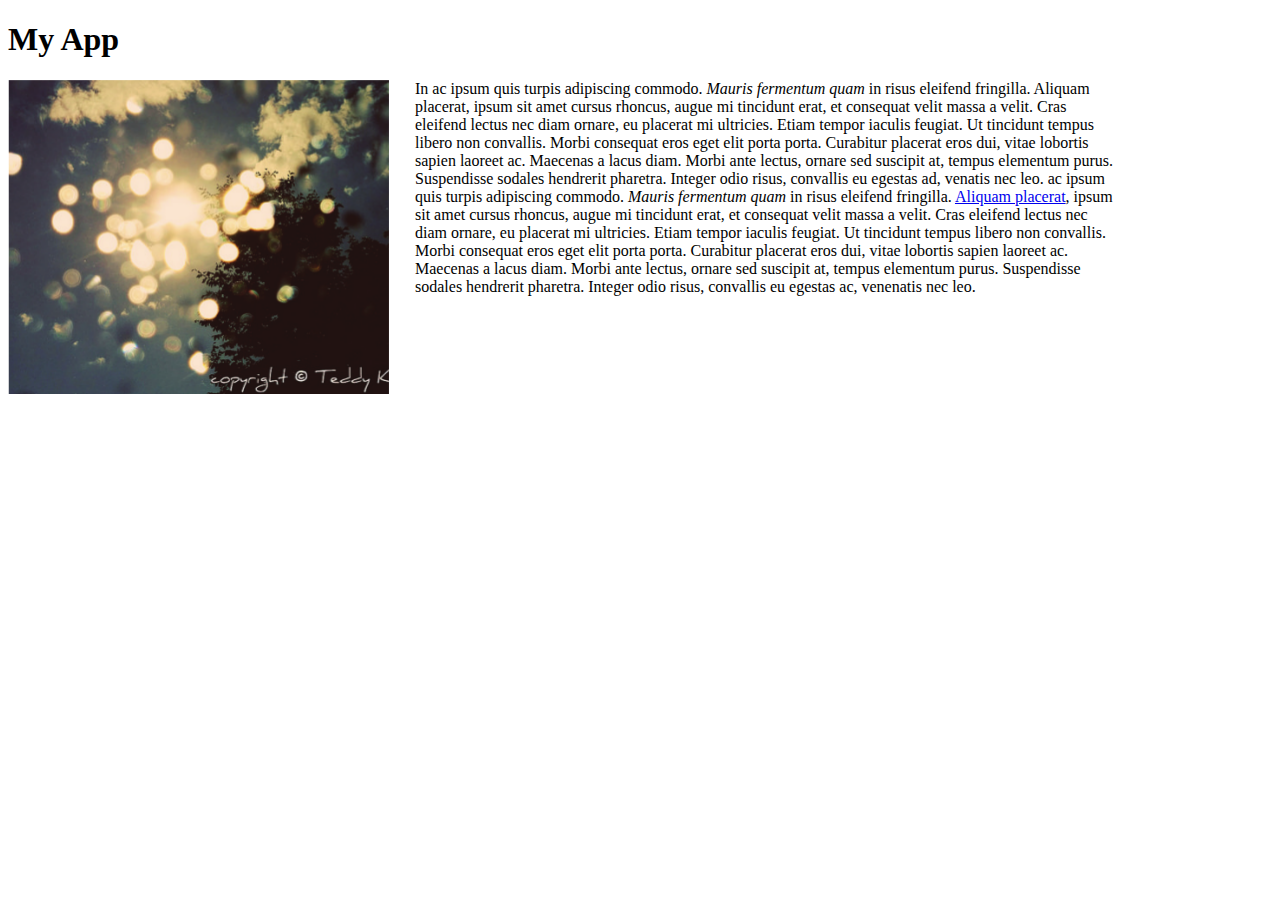
<file: Intro-to-HTML-and-CSS/FirstApp/index.html>
<!DOCTYPE html>
<html lang="en">
<head>
    <title>My app</title>
    <link rel="stylesheet" type="text/css" href="style.css">
</head>
<body>
    <h1 class="title">My App</h1>
    <div class="app">
        <div class="screenshot"><img src="images/app.png" alt="This is a screenshot"></div>
        <div class="description">In ac ipsum quis turpis adipiscing commodo. <em>Mauris fermentum quam</em> in risus eleifend fringilla. Aliquam placerat, ipsum sit amet cursus rhoncus, augue mi tincidunt erat, et consequat velit massa a velit. Cras eleifend lectus nec diam ornare, eu placerat mi ultricies. Etiam tempor iaculis feugiat. Ut tincidunt tempus libero non convallis. Morbi consequat eros eget elit porta porta. Curabitur placerat eros dui, vitae lobortis sapien laoreet ac. Maecenas a lacus diam. Morbi ante lectus, ornare sed suscipit at, tempus elementum purus. Suspendisse sodales hendrerit pharetra. Integer odio risus, convallis eu egestas ad, venatis nec leo. ac ipsum quis turpis adipiscing commodo. <em>Mauris fermentum quam</em> in risus eleifend fringilla. <a href="#">Aliquam placerat</a>, ipsum sit amet cursus rhoncus, augue mi tincidunt erat, et consequat velit massa a velit. Cras eleifend lectus nec diam ornare, eu placerat mi ultricies. Etiam tempor iaculis feugiat. Ut tincidunt tempus libero non convallis. Morbi consequat eros eget elit porta porta. Curabitur placerat eros dui, vitae lobortis sapien laoreet ac. Maecenas a lacus diam. Morbi ante lectus, ornare sed suscipit at, tempus elementum purus. Suspendisse sodales hendrerit pharetra. Integer odio risus, convallis eu egestas ac, venenatis nec leo.
        </div>
    </div>
</body>
</html>
</file>
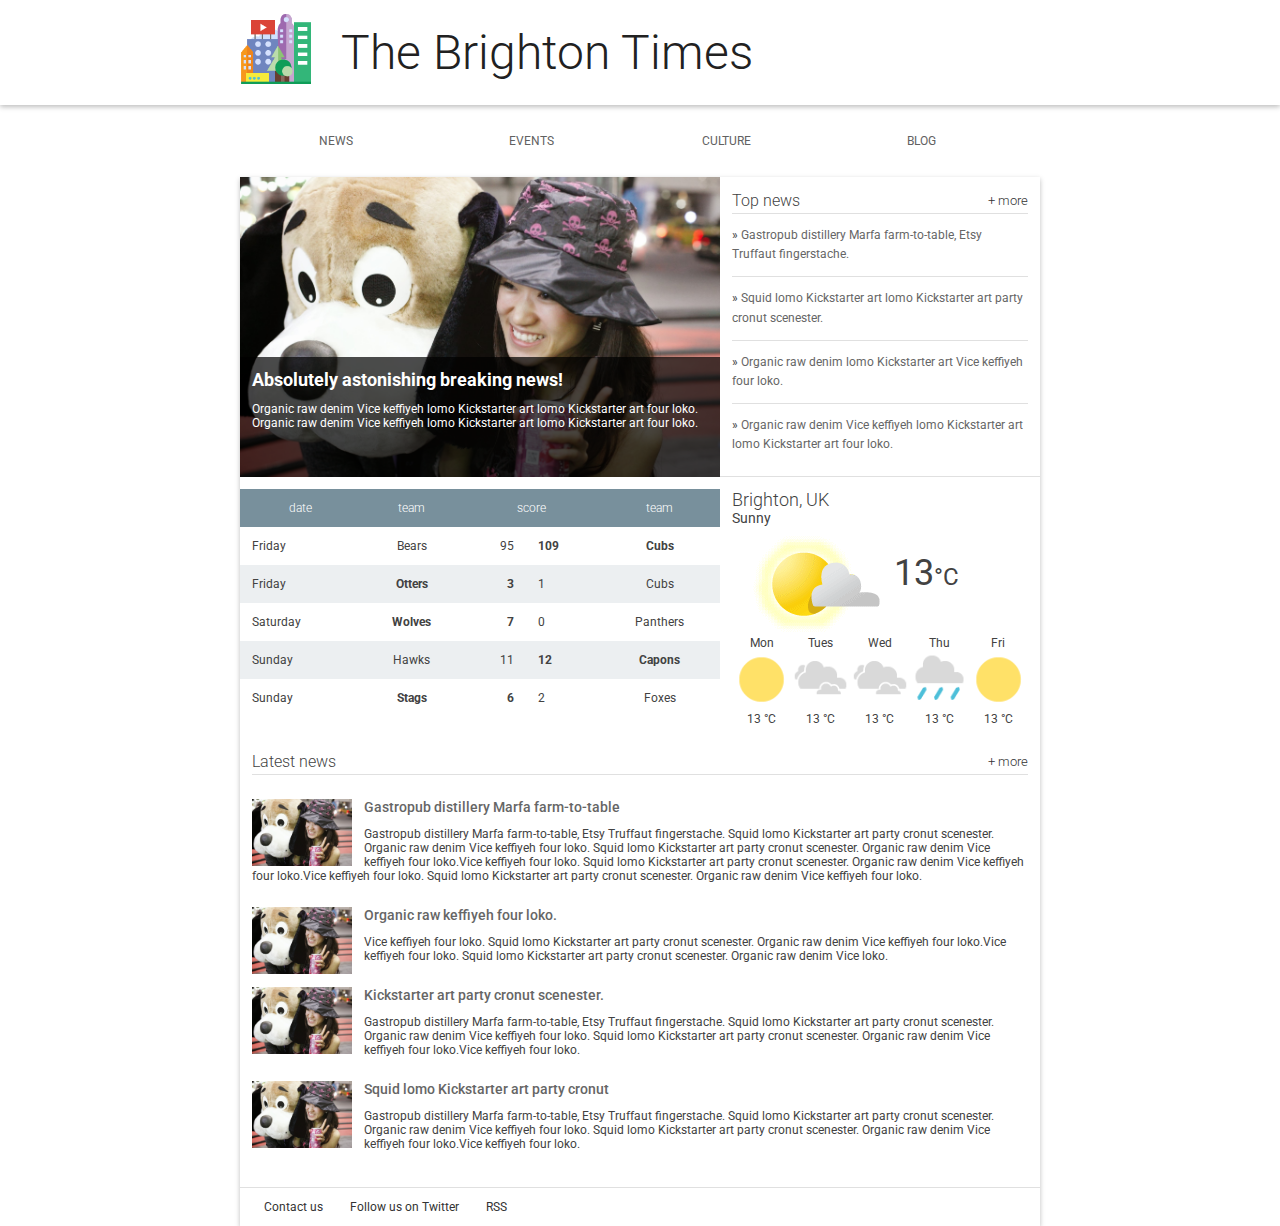
<file: Responsive-Web-Design-Fundamentals/The-Brighton-Times/index.html>
<!doctype html>
<html lang="en">
  <head>
    <meta charset="utf-8">
    <meta http-equiv="X-UA-Compatible" content="IE=edge">
    <title>Brighton Times</title>
    <link href="https://fonts.googleapis.com/css?family=Roboto:300,400,500" rel="stylesheet" type="text/css">
    <link rel="stylesheet" type="text/css" href="main.css">
  </head>
  <body>

    <header class="header">
      <div class="header__inner">
        <img class="header__logo" src="images/city.png" alt="iconic view of a cityscape">
        <h1 class="header__title">
          The Brighton Times
        </h1>
      </div>
    </header>

    <nav id="drawer" class="nav">
      <ul class="nav__list">
        <li class="nav__item"><a href="#">News</a></li>
        <li class="nav__item"><a href="#">Events</a></li>
        <li class="nav__item"><a href="#">Culture</a></li>
        <li class="nav__item"><a href="#">Blog</a></li>
      </ul>
    </nav>

    <main>
      <section class="content">
        <section class="hero">
          <article class="description">
            <h2>Absolutely astonishing breaking news!</h2>
            <p>Organic raw denim Vice keffiyeh lomo Kickstarter art lomo Kickstarter art four loko. Organic raw denim Vice keffiyeh lomo Kickstarter art lomo Kickstarter art four loko.</p>
          </article>
        </section>

        <section class="news top-news">
          <h2 class="news__title">Top news <a href="#" class="news__more">+ more</a></h2>
          <ul>
            <li class="top-news__item">
              <a href="#">Gastropub distillery Marfa farm-to-table, Etsy Truffaut fingerstache.</a>
            </li>
            <li class="top-news__item">
              <a href="#">Squid lomo Kickstarter art lomo Kickstarter art party cronut scenester.</a>
            </li>
            <li class="top-news__item">
              <a href="#">Organic raw denim lomo Kickstarter art Vice keffiyeh four loko.</a>
            </li>
            <li class="top-news__item">
              <a href="#">Organic raw denim Vice keffiyeh lomo Kickstarter art lomo Kickstarter art four loko.</a>
            </li>
          </ul>
        </section>

        <section class="scores">
          <table class="scores__table">
            <thead>
              <tr>
                <th>date</th>
                <th>team</th>
                <th colspan="2">score</th>
                <th>team</th>
              </tr>
            </thead>
            <tbody>
              <tr>
                <td>Friday</td>
                <td>Bears</td>
                <td>95</td>
                <td class="winner">109</td>
                <td class="winner">Cubs</td>
              </tr>
              <tr>
                <td>Friday</td>
                <td class="winner">Otters</td>
                <td class="winner">3</td>
                <td>1</td>
                <td>Cubs</td>
              </tr>
              <tr>
                <td>Saturday</td>
                <td class="winner">Wolves</td>
                <td class="winner">7</td>
                <td>0</td>
                <td>Panthers</td>
              </tr>
              <tr>
                <td>Sunday</td>
                <td>Hawks</td>
                <td>11</td>
                <td class="winner">12</td>
                <td class="winner">Capons</td>
              </tr>
              <tr>
                <td>Sunday</td>
                <td class="winner">Stags</td>
                <td class="winner">6</td>
                <td>2</td>
                <td>Foxes</td>
              </tr>
              
            </tbody>
          </table>
        </section>

        <section class="weather">
          <span class="weather__location">Brighton, UK</span>
          <span class="weather__desc">Sunny</span>
          <span class="weather__today">
          <img class="weather__today__image" src="images/weather.png" alt="icon of a partially sunny day"><span class="weather__today__temp">13</span><span class="weather__today__deg">&deg;C</span>
          </span>
          <ul class="weather__next">
            <li class="weather__next__item">
              <span>Mon</span>
              <img class="weather__next__image" src="images/sunny.png" alt="icon of a sunny day">
              <span>13 &deg;C</span>
            </li><li class="weather__next__item">
              <span>Tues</span>
              <img class="weather__next__image" src="images/cloudy.png" alt="icon of a cloudy day">
              <span>13 &deg;C</span>
            </li><li class="weather__next__item">
              <span>Wed</span>
              <img class="weather__next__image" src="images/cloudy.png" alt="icon of a cloudy day">
              <span>13 &deg;C</span>
            </li><li class="weather__next__item">
              <span>Thu</span>
              <img class="weather__next__image" src="images/rain.png" alt="icon of a rainy day">
              <span>13 &deg;C</span>
            </li><li class="weather__next__item">
              <span>Fri</span>
              <img class="weather__next__image" src="images/sunny.png" alt="icon of a sunny day">
              <span>13 &deg;C</span>
            </li>
          </ul>
        </section>

        <section class="news recent-news">
          <h2 class="news__title">Latest news <a href="#" class="news__more">+ more</a></h2>
          <ul>
            <li class="snippet">
              <img class="snippet__thumbnail" src="images/dog.jpg" alt="picture of a girl with a large, stuffed dog toy">
              <h3 class="snippet__title"><a href="#">Gastropub distillery Marfa farm-to-table</a></h3>
              <p>Gastropub distillery Marfa farm-to-table, Etsy Truffaut fingerstache.
              Squid lomo Kickstarter art party cronut scenester. Organic raw denim Vice keffiyeh four loko. Squid lomo Kickstarter art party cronut scenester. Organic raw denim Vice keffiyeh four loko.Vice keffiyeh four loko. Squid lomo Kickstarter art party cronut scenester. Organic raw denim Vice keffiyeh four loko.Vice keffiyeh four loko. Squid lomo Kickstarter art party cronut scenester. Organic raw denim Vice keffiyeh four loko.
              </p>
            </li>
            <li class="snippet">
              <img class="snippet__thumbnail" src="images/dog.jpg" alt="picture of a girl with a large, stuffed dog toy">
              <h3 class="snippet__title"><a href="#">Organic raw keffiyeh four loko.</a></h3>
              <p>Vice keffiyeh four loko. Squid lomo Kickstarter art party cronut scenester. Organic raw denim Vice keffiyeh four loko.Vice keffiyeh four loko. Squid lomo Kickstarter art party cronut scenester. Organic raw denim Vice loko.
              </p>
            </li>
            <li class="snippet">
              <img class="snippet__thumbnail" src="images/dog.jpg" alt="picture of a girl with a large, stuffed dog toy">
              <h3 class="snippet__title"><a href="#">Kickstarter art party cronut scenester.</a></h3>
              <p>Gastropub distillery Marfa farm-to-table, Etsy Truffaut fingerstache.
              Squid lomo Kickstarter art party cronut scenester. Organic raw denim Vice keffiyeh four loko. Squid lomo Kickstarter art party cronut scenester. Organic raw denim Vice keffiyeh four loko.Vice keffiyeh four loko.
              </p>
            </li>
            <li class="snippet">
              <img class="snippet__thumbnail" src="images/dog.jpg" alt="picture of a girl with a large, stuffed dog toy">
              <h3 class="snippet__title"><a href="#">Squid lomo Kickstarter art party cronut </a></h3>
              <p>Gastropub distillery Marfa farm-to-table, Etsy Truffaut fingerstache.
              Squid lomo Kickstarter art party cronut scenester. Organic raw denim Vice keffiyeh four loko. Squid lomo Kickstarter art party cronut scenester. Organic raw denim Vice keffiyeh four loko.Vice keffiyeh four loko.
              </p>
            </li>
          </ul>
        </section>
      </section>
      <footer>
        <ul>
          <li><a href="#">Contact us</a></li>
          <li><a href="#">Follow us on Twitter</a></li>
          <li><a href="#">RSS</a></li>
        </ul>
      </footer>
    </main>
  </body>
</html>
</file>
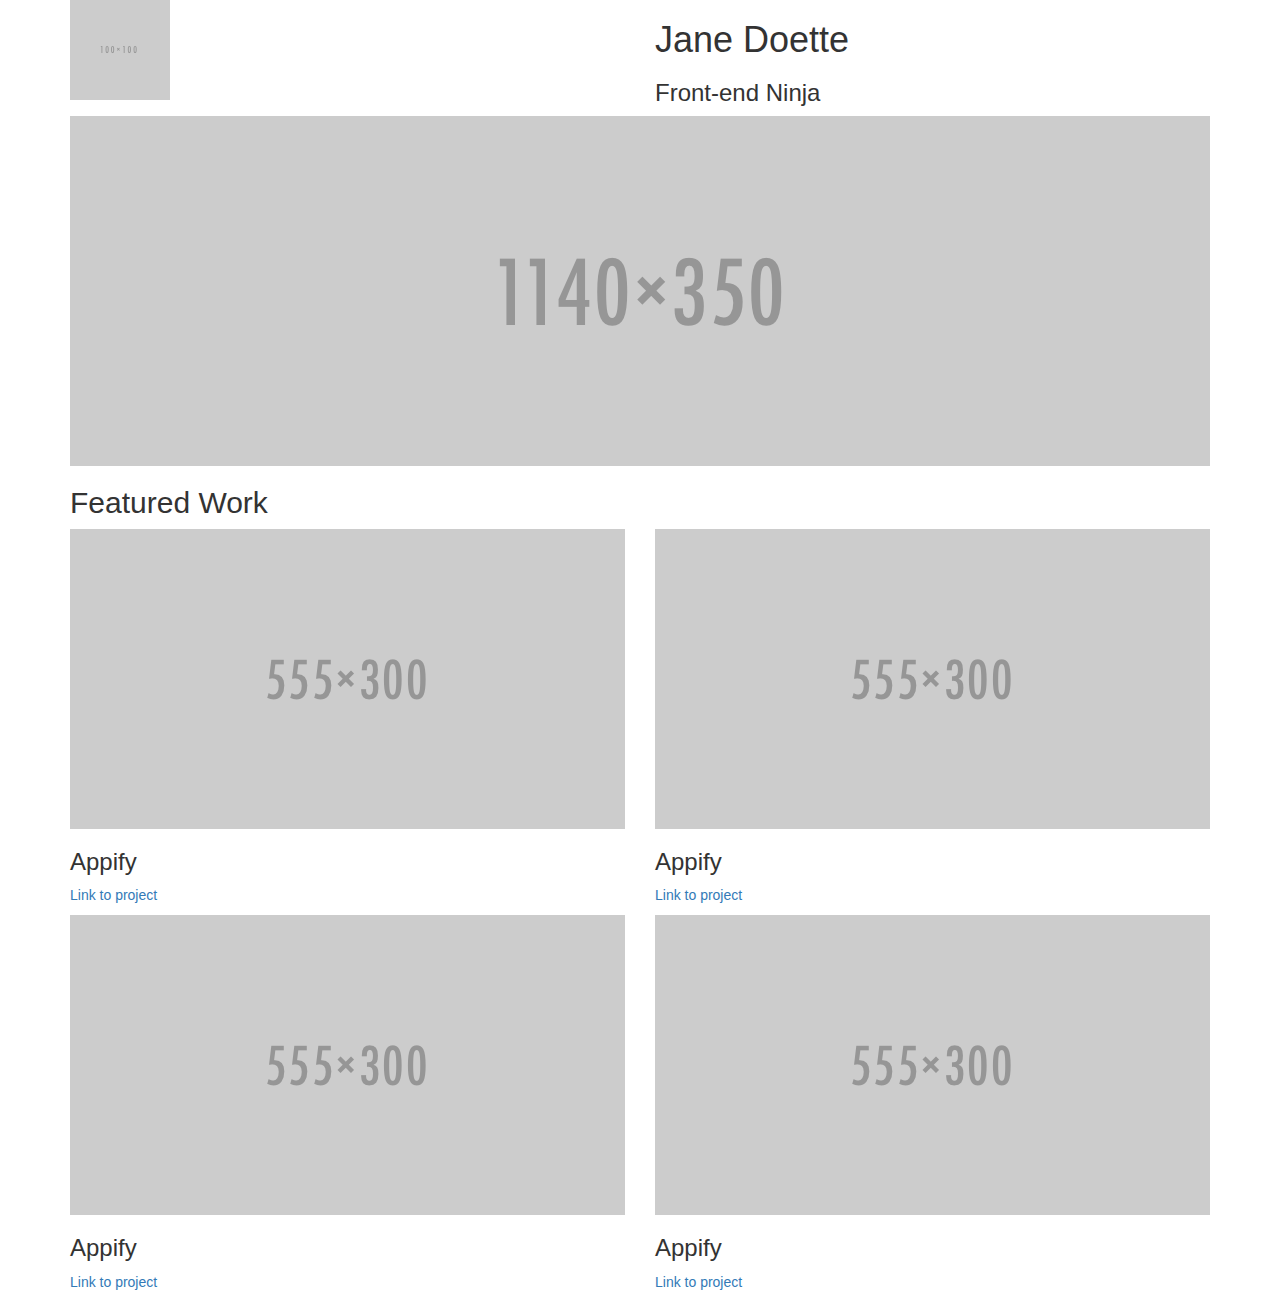
<file: Intro-to-HTML-and-CSS/Introduction_Portfolio/bootstrap-prestructure.htm>
<!DOCTYPE html>
<!-- saved from url=(0097)https://storage.googleapis.com/supplemental_media/udacityu/2730818600/bootstrap-prestructure.html -->
<html>
  <head>
    <meta http-equiv="Content-Type" content="text/html; charset=windows-1252">
    <link rel="stylesheet" href="css/bootstrap.min.css">
    <script type="text/javascript" src="js/jquery-3.2.1.min.js"></script>
    <script type="text/javascript" src="js/bootstrap.min.js"></script>
  </head>
  <body>
    <div class="container">
      <div class="row">
        <div class="col-md-6"><img src="./bootstrap-prestructure_files/100x100"></div>
        <div class="col-md-6">
          <h1>Jane Doette</h1>
          <h3>Front-end Ninja</h3>
        </div>
      </div>
      <div class="row">
          <div class="col-md-12">
            <img class="img-responsive" class="img-responsive"src="./bootstrap-prestructure_files/1140x350">
          </div>
      </div>
      <div class="row">
        <div class="col-md-12">
          <h2>Featured Work</h2>
        </div>
      </div>
      <div class="row">
        <div class="col-md-6">
          <img class="img-responsive" src="./bootstrap-prestructure_files/555x300" data-toggle="modal" data-target="#project1">
          <h3>Appify</h3>
          <p><a href="http://github.com/">Link to project</a></p>
        </div>
        <div class="col-md-6">
          <img class="img-responsive" src="./bootstrap-prestructure_files/555x300" data-toggle="modal" data-target="#project2">
          <h3>Appify</h3>
          <p><a href="http://github.com/">Link to project</a></p>
        </div>
      </div>
      <div class="row">
        <div class="col-md-6">
          <img class="img-responsive" src="./bootstrap-prestructure_files/555x300" data-toggle="modal" data-target="#project3">
          <h3>Appify</h3>
          <p><a href="http://github.com/">Link to project</a></p>
        </div>
        <div class="col-md-6">
          <img class="img-responsive" src="./bootstrap-prestructure_files/555x300" data-toggle="modal" data-target="#project4">
          <h3>Appify</h3>
          <p><a href="http://github.com/">Link to project</a></p>
        </div>
      </div>
    </div>

<!-- Modal -->
    <div class="modal fade" id="project1" tabindex="-1" role="dialog" aria-labelledby="myModalLabel" aria-hidden="true">
        <div class="modal-dialog">
            <div class="modal-content">
                <div class="modal-header">
                    <h4 class="modal-title" id="myModalLabel">Favorite App Page</h4>
                </div>
                <div class="modal-body">
                    <img class="img-responsive" src="./bootstrap-prestructure_files/555x300">
                    This was my first project in this class. I learned a lot about HTML and CSS.
                </div>
                <div class="modal-footer">
                    <button type="button" class="btn btn-default" data-dismiss="modal">Close</button>
                </div>
            </div>
        </div>
    </div>

</body></html>
</file>
<file: Intro-to-HTML-and-CSS/FirstApp/style.css>
* {
    //outline : 1px solid red !important;
}

* {
    -webkit-box-sizing: border-box;
    -moz-box-sizing: border-box;
    -ms-box-sizing: border-box;
    box-sizing: border-box;
}

.description {
    margin-left: 26px;
    max-width: 705px;
}

.screenshot {
    max-width: 460px;
}

.app {
    display: -webkit-flex;
    display: flex;
}
</file>
<file: Responsive-Web-Design-Fundamentals/The-Brighton-Times/main.css>
body, html {
  margin: 0;
  padding: 0;
  width: 100%;
  height: 100%;
}

body {
  font-family: Roboto;
  font-size: 12px;
  color: #424242;
}

h1, h2, h3, h4, h5 {
  margin: 0; 
}

header, nav, footer, section, article, div {
  box-sizing: border-box;
}

ul {
  list-style: none;
  padding: 0;
  margin: 0;
}


/*
 *
 * Common
 * 
 */

.news__more {
  float: right;
  font-size: .8em;
  color: #333;
  text-decoration: none;
}


/*
 *
 * Header
 *
 */

.header {
  box-shadow: 0 2px 5px rgba(0, 0, 0, 0.26);
  min-height: 56px;
  transition: min-height 0.3s;
}

.header__inner {
  width: 800px;
  margin-left: auto;
  margin-right: auto;
}

.header__logo {
  height: 72px;
  margin-right: 1em;
  vertical-align: top;
  margin-top: 12px;
}

.header__title {
  font-weight: 300;
  font-size: 4em;
  margin: 0.5em 0.25em;
  display: inline-block;
  color: #212121;
}


/*
 *
 * Top Level Navigation
 *
 */

.nav {
  width: 800px;
  margin-left: auto;
  margin-right: auto;
}

.nav__list {
  width: 100%;
  padding: 0;
  margin: 0;
}

.nav__item {
  box-sizing: border-box;
  display: inline-block;
  width: 24%;
  text-align: center;
  line-height: 24px;
  padding: 24px;
  text-transform: uppercase;
}

.nav a {
  text-decoration: none;
  color: #616161;
}

.nav a:hover {
  text-decoration: underline;
  color: #212121;
}


/*
 *
 * Main
 *
 */

main {
  box-shadow: 0 2px 5px rgba(0, 0, 0, 0.26);
  width: 800px;
  margin-left: auto;
  margin-right: auto;
}

/*
 *
 * Content
 *
 */


/*
 *
 * Hero
 *
 */

.hero {
  float: left;
  width: 480px;
  position: relative;
  background-image: url("./images/dog.jpg");
  background-size: cover;
  height: 300px;
}

.hero article {
  box-sizing: border-box;
  background-color: #000;
  background-color: rgba(0, 0, 0, 0.7);
  position: absolute;
  bottom: 0;
  height: 40%;
  width: 100%;
  color: #fff;
  padding: 1em;
}


/*
 *
 * Top News
 *
 */

.top-news {
  float: right;
  width: 320px;
  height: 300px;
  border-bottom: 1px solid #E0E0E0;
  padding: 1em;
}

.news__title {
  font-weight: 300;
  border-bottom: 1px solid #E0E0E0;
  line-height: 24px;
  font-size: 16px;
}

.top-news__item {
  border-bottom: 1px solid #E0E0E0;
  padding: 1em 0;
  line-height: 19.2px;
}

.top-news__item:before {
  content: "» ";
}

.top-news__item:last-child {
  border-bottom: none;
}

.top-news__item a {
  text-decoration: none;
  color: #666;
}

.top-news__item a:hover,
.top-news__item a:active {
  text-decoration: underline;
}


/*
 *
 * Sport Scores
 *
 */

.scores {
  width: 480px;
  float: left;
  padding-top: 1em;
}

.scores__table {
  width: 100%;
  border-collapse: collapse;
}

.scores__table th,
.scores__table td {
  padding: 1em; 
}

.scores__table th {
  color: #fff;
  font-weight: 300;
  background-color: #78909C;
}

.scores__table tr:nth-child(odd) td {
  background-color: #fff;
}

.scores__table tr:nth-child(even) td {
  background-color: #eceff1;
}

.scores__table td.winner {
  font-weight: bold;
}

.scores__table td:nth-child(3) {
  text-align: right;
}

.scores__table td:nth-child(2),
.scores__table td:nth-child(5) {
  text-align: center;
}

/*
 *
 * Weather
 *
 */

.weather {
  float: right;
  width: 320px;
  padding: 1em;
}

.weather__location {
  display: block;
  font-weight: 300;
  font-size: 1.5em;
}

.weather__desc {
  display: block;
  font-size: 1.2em;
}

.weather__today {
  width: 60%;
  vertical-align: middle;
}

.weather__today__image {
  vertical-align: middle
}

.weather__today__temp {
  font-size: 3em;
}

.weather__today__deg {
  font-size: 2em;
  display: inline;
}

.weather__next__item {
  display: inline-block;
  width: 20%;
  text-align: center;
}

.weather__next__item span {
  display: block;
}

.weather__next__image {
  width: 100%;
}


/*
 *
 * Weather
 *
 */

.recent-news {
  clear: both;
  padding: 1em;
}

.snippet {
  clear: both;
  margin: 24px 0;
}

.snippet__thumbnail {
  width: 100px;
  float: left;
  margin-right: 1em;
}

.snippet__title {
  font-weight: 500;
}

.snippet__title a {
  text-decoration: none;
  color: #666;
}

.snippet__title a:hover,
.snippet__title a:active {
  text-decoration: underline;
}


/*
 *
 * Footer
 *
 */

footer {
  border-top: 1px solid #E0E0E0;
  padding: 1em;
  width: 100%;
}

footer li {
  display: inline-block;
  margin: 0 1em;
}

footer a {
  text-decoration: none;
  color: #333;
}
</file>
